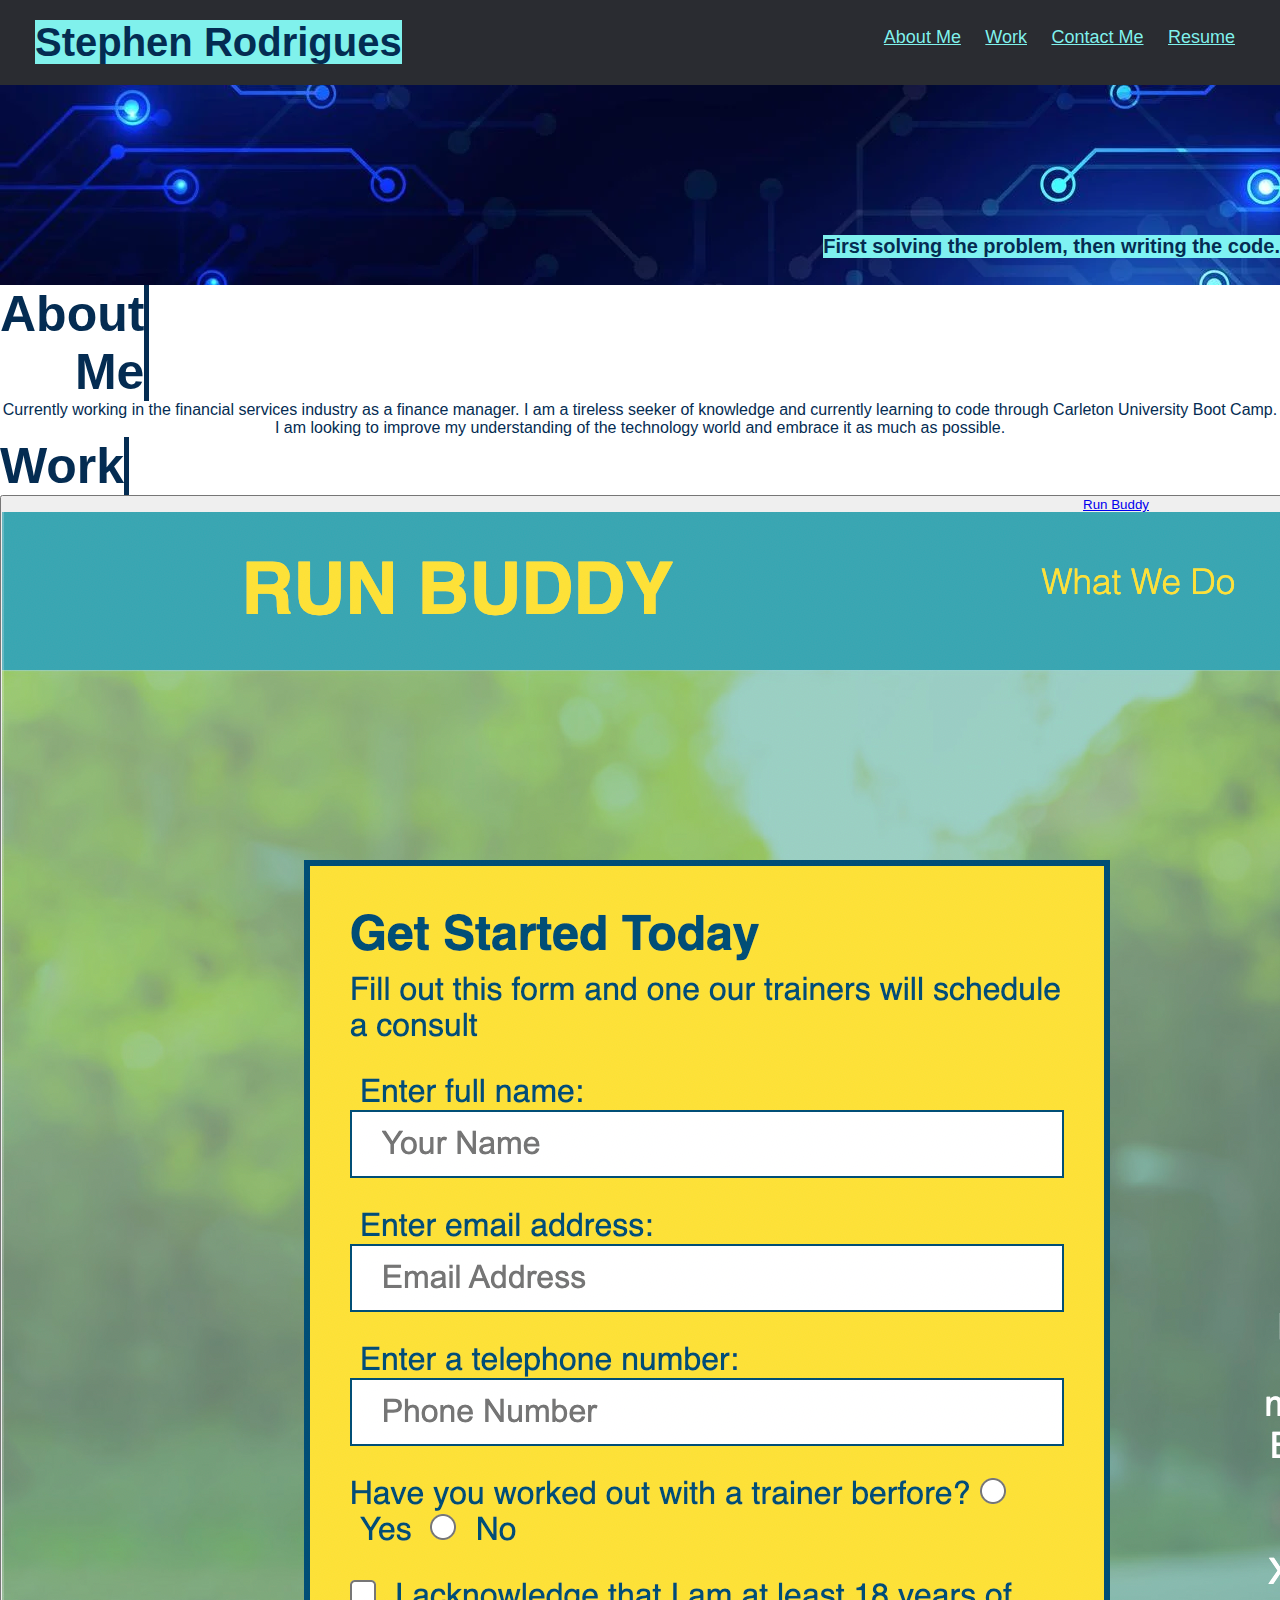
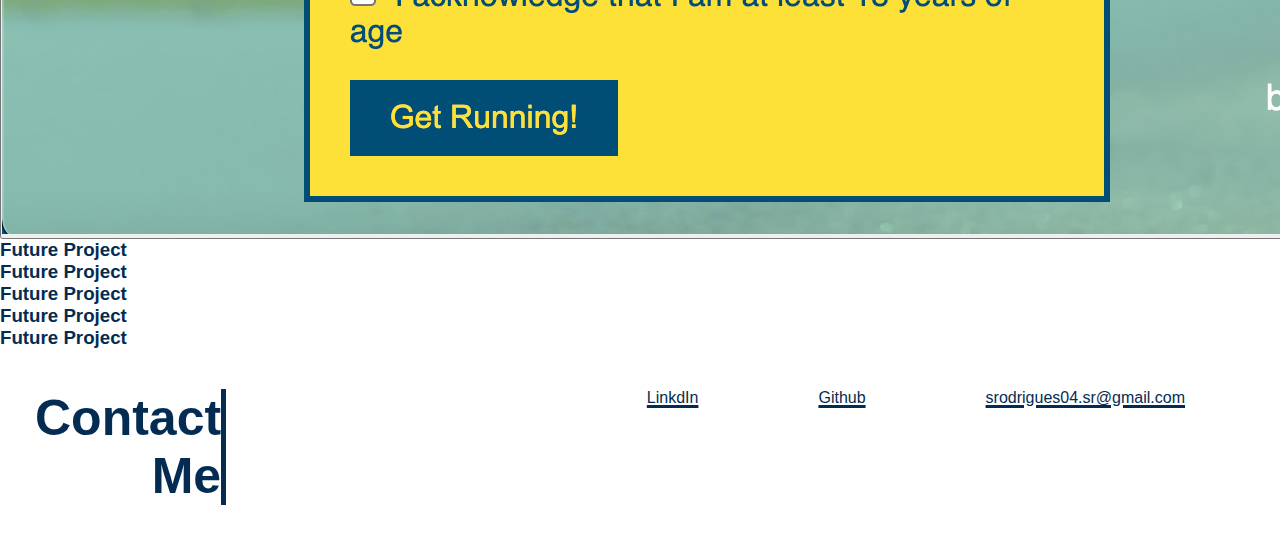
<file: index.html>
<!DOCTYPE html>
<html lang="eng">

<head>
    <meta charset="UTF-8" />
    <meta name="viewport" content="width=device-width, intial-scale=1.0" />
    <link rel="stylesheet" href="assets/css/style.css">
    <title>Stephen Rodrigues - Developer In Training</title>

</head>

<body>
    <header>
        <h1>Stephen Rodrigues</h1>
        <nav>
            <ul>
                <li>
                    <a href="#about-me">About Me</a>
                </li>
                <li>
                    <a href="#work">Work</a>
                </li>
                <li>
                    <a href="#contact-me">Contact Me</a>
                </li>
                <li>
                    <a href="resume.html">Resume</a>
                    <!--will need to make another html page for resume and link that-->
                </li>
            </ul>

        </nav>
    </header>

    <section class="hero">
        <div></div>
        <h2 class="subtitle">First solving the problem, then writing the code.</h2>
    </section>

    <section id="about-me">
        <div></div>
        <h2 class="section-border">About<br /> Me</h2>
        <p>
            Currently working in the financial services industry as a finance manager. I am a tireless seeker
            of knowledge and currently learning to code through Carleton University Boot Camp. I am looking to
            improve my understanding of the technology world and embrace it as much as possible.
        </p>

        </div>
    </section>

    <section id="work">
        <div>
            <h2 class="section-border">Work</h2>
        </div>
        <div>
            <button type="run-buddy">
                <a href="https://srod04.github.io/run-buddy/">Run Buddy</a>
                <img src="/assets/images/run-buddy.jpeg" alt="">
            </button>
        </div>
        <div>
            <h3>Future Project</h3>
        </div>
        <div>
            <h3>Future Project</h3>
        </div>
        <div>
            <h3>Future Project</h3>
        </div>
        <div>
            <h3>Future Project</h3>
        </div>
        <div>
            <h3>Future Project</h3>
        </div>
    </section>

    <footer id="contact-me">
        <h2 class="section-border">Contact <br />Me</h2>
        <ul>
            <li>
                <a href="mailto:srodrigues04.sr@gmail.com">srodrigues04.sr@gmail.com</a>
            </li>
            <li>
                <a href="https://github.com/srod04">Github</a>
            </li>
            <li>
                <a href="https://www.linkedin.com/in/stephen-rodrigues-526a49217">LinkdIn</a>
            </li>
        </ul>

    </footer>
</body>

</html>
</file>
<file: assets/css/style.css>
* {
    box-sizing: border-box;
    padding: 0;
    margin: 0;
}
body {
    color: #042c52;
    font-family: Helvetica, Arial, sans-serif;
}
header {
    padding: 20px 35px;
    background-color: rgb(42, 44, 49);
}
  
header a {
    color: #86fff9ef;
}
h1 {
    font-weight: bold;
    font-size: 40px;
    background-color: #86fff9ef;
    color: #042c52;
    margin: 0;
    display: inline;
}

header nav {
    float: right;
    margin: 7px 0;
}

header nav ul li {
    display: inline;
  }

header nav ul li a {
    margin: 0 10px;
    font-weight: normal;
    font-size: 18px;
}

footer {
    width: 100%;
    padding: 40px 35px;

}

h2  {
    display: inline;
    font-size: 50px;
}

p {
    display: inline;
    text-align: center;
    float: right;
}

.section-border {
    color: #042c52 ;
    border-right: 5px solid;
    display: inline-block;
    text-align: right;
    
}


footer ul {
    display: inline;
}

footer ul li {
    display: inline;
    float: right;
    text-align: center;
    margin: 0px 60px;

}

footer nav ul li a {
    margin: auto;
    font-weight: normal;
    font-size: 18px;
}

footer a:link {
    color: #042c52;
    background-color: transparent; 
    text-decoration: solid underline #042c52 3px;
}

footer a:visited {
    color: #042c52;
    background-color: transparent;
    text-decoration: solid underline #042c52 3px;
  }

  footer a:hover {
    color: red;
    background-color: transparent;
    text-decoration: underline;
  }

  .hero {
    background-image:url(../images/tech.jpeg) ;
    height: 200px;
  }
  .hero h2 {
    font-weight: bold;
    font-size: 20px;
    background-color: #86fff9ef;
    color: #042c52;
    margin-top: 150px;
    float: right;
  }

  .about-me{
      display: flex;
  }
</file>
